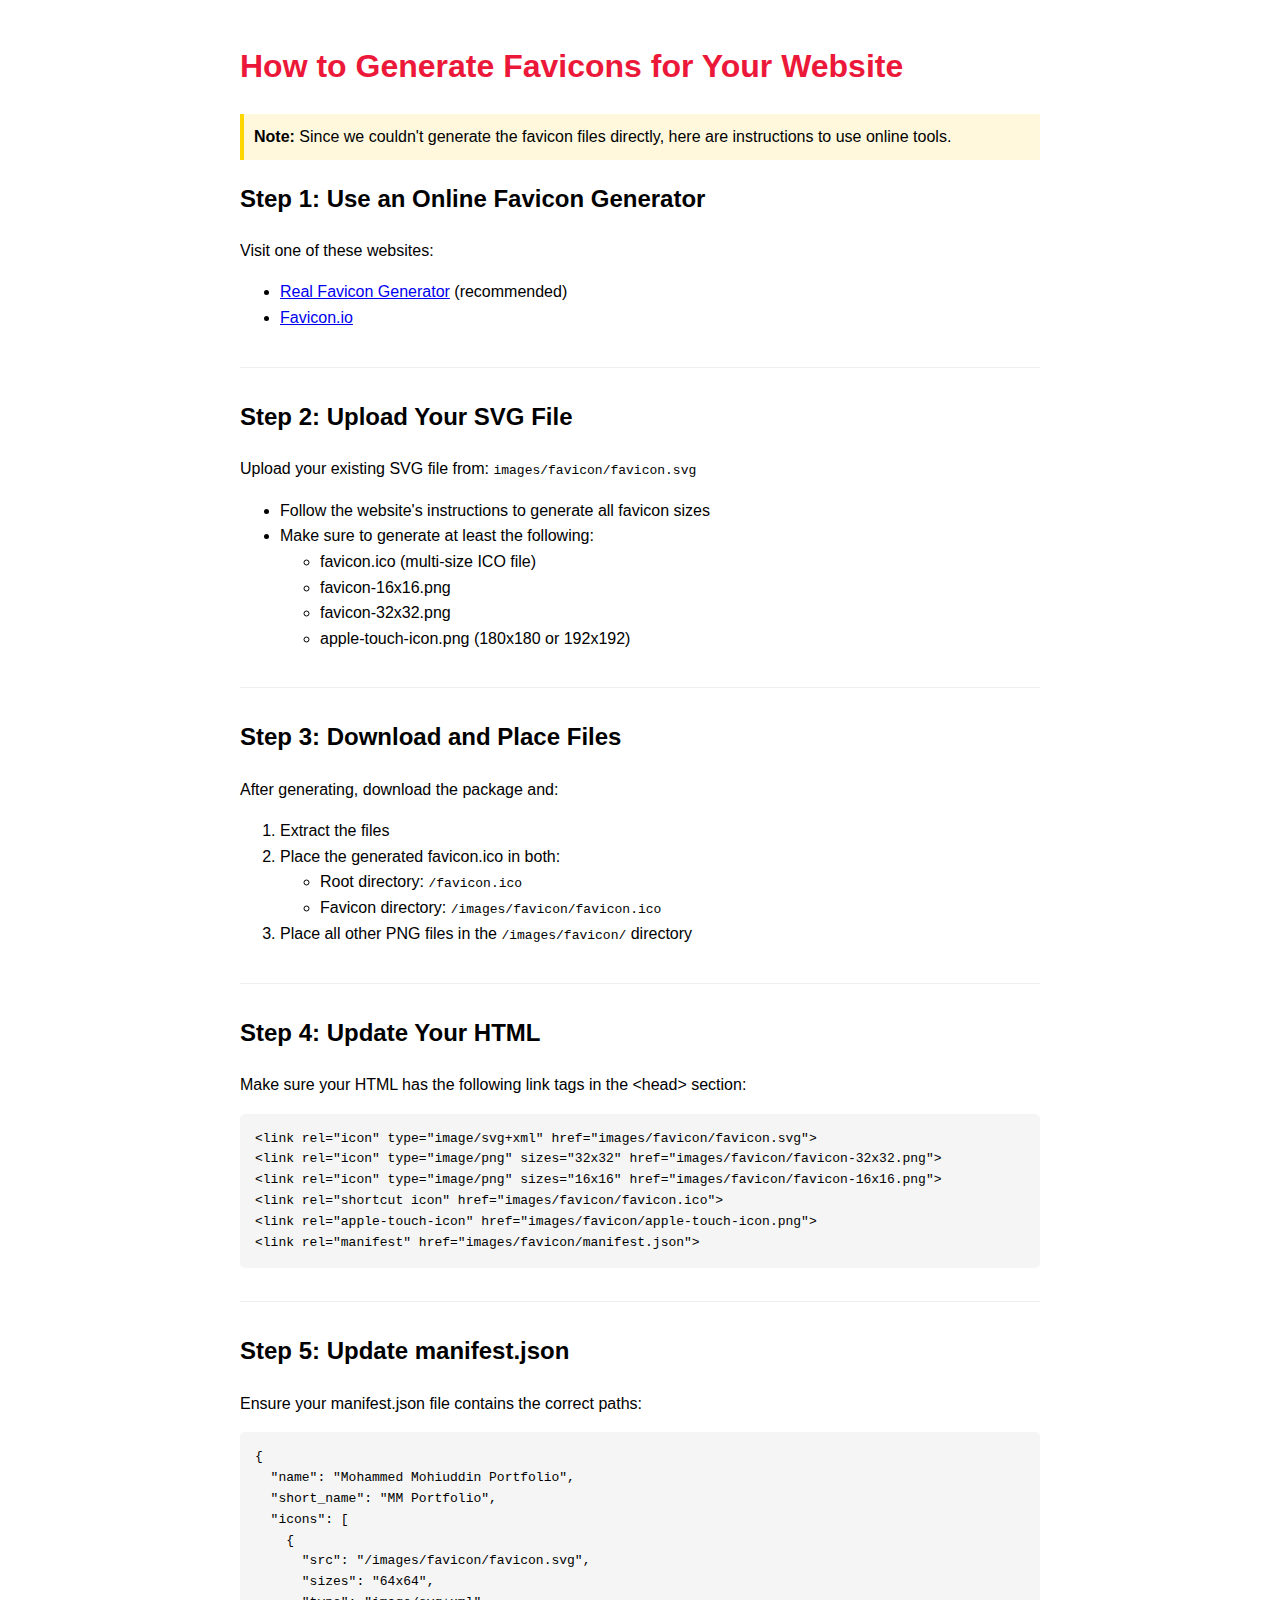
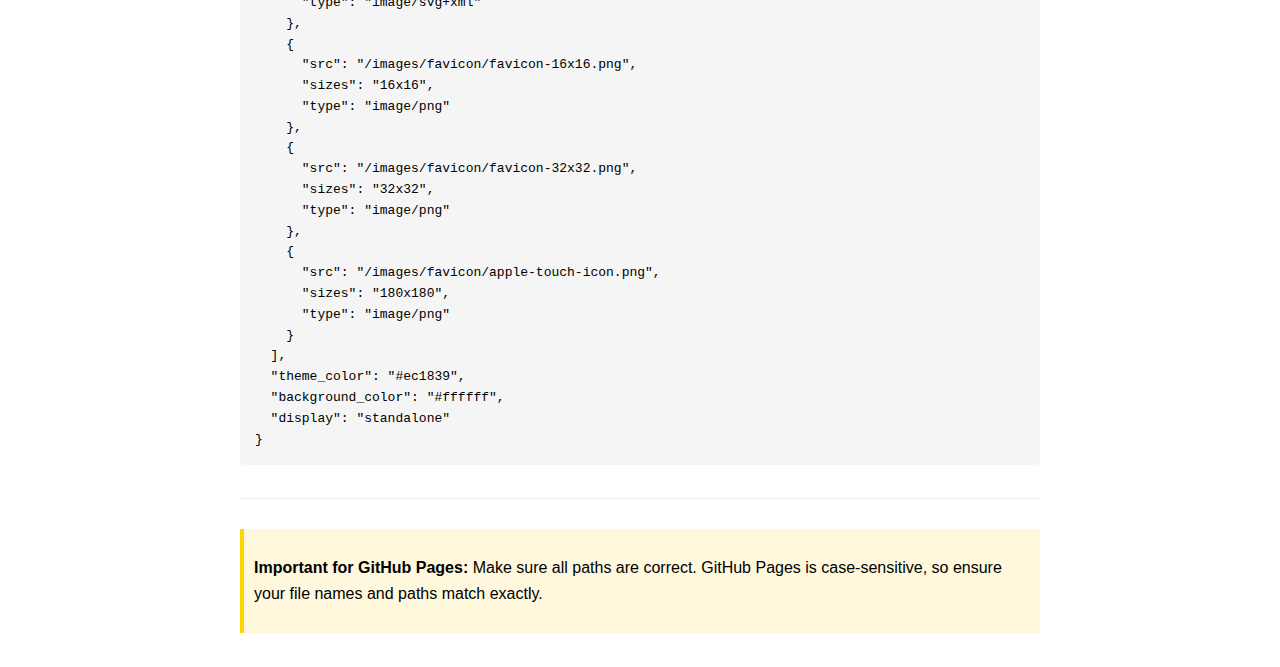
<file: temp/online_favicon_instructions.html>
<!DOCTYPE html>
<html>
<head>
    <title>Favicon Generation Instructions</title>
    <style>
        body {
            font-family: Arial, sans-serif;
            max-width: 800px;
            margin: 0 auto;
            padding: 20px;
            line-height: 1.6;
        }
        h1 {
            color: #ec1839;
        }
        pre {
            background-color: #f5f5f5;
            padding: 15px;
            border-radius: 5px;
            overflow-x: auto;
        }
        .step {
            margin-bottom: 30px;
            border-bottom: 1px solid #eee;
            padding-bottom: 20px;
        }
        .note {
            background-color: #fff8dc;
            padding: 10px;
            border-left: 4px solid #ffd700;
            margin: 15px 0;
        }
    </style>
</head>
<body>
    <h1>How to Generate Favicons for Your Website</h1>
    
    <div class="note">
        <strong>Note:</strong> Since we couldn't generate the favicon files directly, here are instructions to use online tools.
    </div>
    
    <div class="step">
        <h2>Step 1: Use an Online Favicon Generator</h2>
        <p>Visit one of these websites:</p>
        <ul>
            <li><a href="https://realfavicongenerator.net/" target="_blank">Real Favicon Generator</a> (recommended)</li>
            <li><a href="https://favicon.io/favicon-converter/" target="_blank">Favicon.io</a></li>
        </ul>
    </div>
    
    <div class="step">
        <h2>Step 2: Upload Your SVG File</h2>
        <p>Upload your existing SVG file from: <code>images/favicon/favicon.svg</code></p>
        <ul>
            <li>Follow the website's instructions to generate all favicon sizes</li>
            <li>Make sure to generate at least the following:</li>
            <ul>
                <li>favicon.ico (multi-size ICO file)</li>
                <li>favicon-16x16.png</li>
                <li>favicon-32x32.png</li>
                <li>apple-touch-icon.png (180x180 or 192x192)</li>
            </ul>
        </ul>
    </div>
    
    <div class="step">
        <h2>Step 3: Download and Place Files</h2>
        <p>After generating, download the package and:</p>
        <ol>
            <li>Extract the files</li>
            <li>Place the generated favicon.ico in both:</li>
            <ul>
                <li>Root directory: <code>/favicon.ico</code></li>
                <li>Favicon directory: <code>/images/favicon/favicon.ico</code></li>
            </ul>
            <li>Place all other PNG files in the <code>/images/favicon/</code> directory</li>
        </ol>
    </div>
    
    <div class="step">
        <h2>Step 4: Update Your HTML</h2>
        <p>Make sure your HTML has the following link tags in the &lt;head&gt; section:</p>
        <pre>&lt;link rel="icon" type="image/svg+xml" href="images/favicon/favicon.svg"&gt;
&lt;link rel="icon" type="image/png" sizes="32x32" href="images/favicon/favicon-32x32.png"&gt;
&lt;link rel="icon" type="image/png" sizes="16x16" href="images/favicon/favicon-16x16.png"&gt;
&lt;link rel="shortcut icon" href="images/favicon/favicon.ico"&gt;
&lt;link rel="apple-touch-icon" href="images/favicon/apple-touch-icon.png"&gt;
&lt;link rel="manifest" href="images/favicon/manifest.json"&gt;</pre>
    </div>
    
    <div class="step">
        <h2>Step 5: Update manifest.json</h2>
        <p>Ensure your manifest.json file contains the correct paths:</p>
        <pre>{
  "name": "Mohammed Mohiuddin Portfolio",
  "short_name": "MM Portfolio",
  "icons": [
    {
      "src": "/images/favicon/favicon.svg",
      "sizes": "64x64",
      "type": "image/svg+xml"
    },
    {
      "src": "/images/favicon/favicon-16x16.png",
      "sizes": "16x16",
      "type": "image/png"
    },
    {
      "src": "/images/favicon/favicon-32x32.png",
      "sizes": "32x32",
      "type": "image/png"
    },
    {
      "src": "/images/favicon/apple-touch-icon.png",
      "sizes": "180x180",
      "type": "image/png"
    }
  ],
  "theme_color": "#ec1839",
  "background_color": "#ffffff",
  "display": "standalone"
}</pre>
    </div>
    
    <div class="note">
        <p><strong>Important for GitHub Pages:</strong> Make sure all paths are correct. GitHub Pages is case-sensitive, so ensure your file names and paths match exactly.</p>
    </div>
</body>
</html>
</file>
